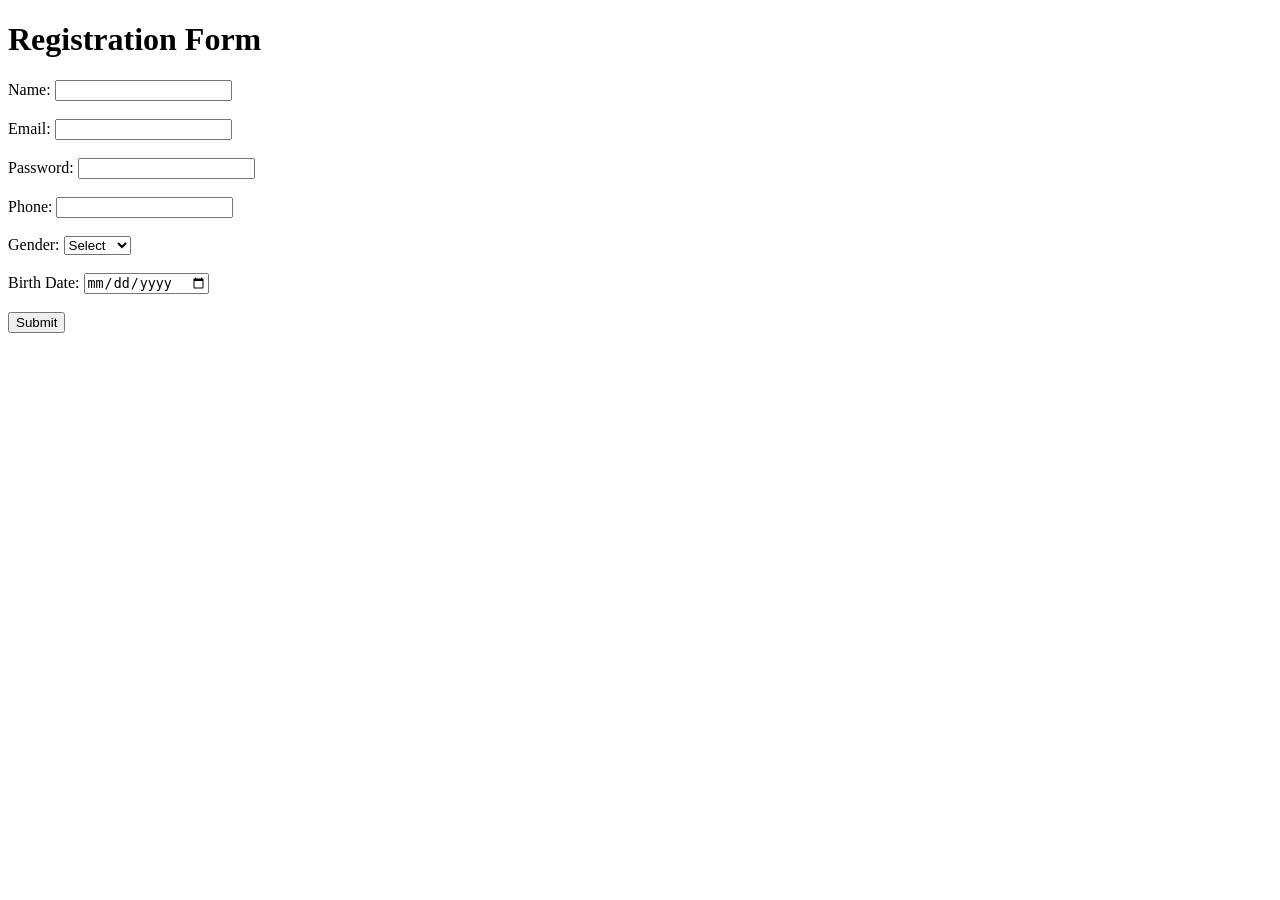
<file: ProjectNTI/index2.html>
<!DOCTYPE html>
<html lang="en">
<head>
    <meta charset="UTF-8">
    <meta name="viewport" content="width=device-width, initial-scale=1.0">
    <title>Registration Form</title>
</head>
<body>

    <h1>Registration Form</h1>

    <form>

        <label for="name">Name:</label>
        <input type="text" id="name" name="name" required>
        <br><br>

        <label for="email">Email:</label>
        <input type="email" id="email" name="email" required>
        <br><br>

        <label for="password">Password:</label>
        <input type="password" id="password" name="password" required>
        <br><br>

        <label for="phone">Phone:</label>
        <input type="tel" id="phone" name="phone">
        <br><br>

        <label for="gender">Gender:</label>
        <select id="gender" name="gender">
            <option value="">Select</option>
            <option value="male">Male</option>
            <option value="female">Female</option>
        </select>
        <br><br>

        <label for="birthdate">Birth Date:</label>
        <input type="date" id="birthdate" name="birthdate">
        <br><br>

        <button type="submit">Submit</button>

    </form>

</body>
</html>
</file>
